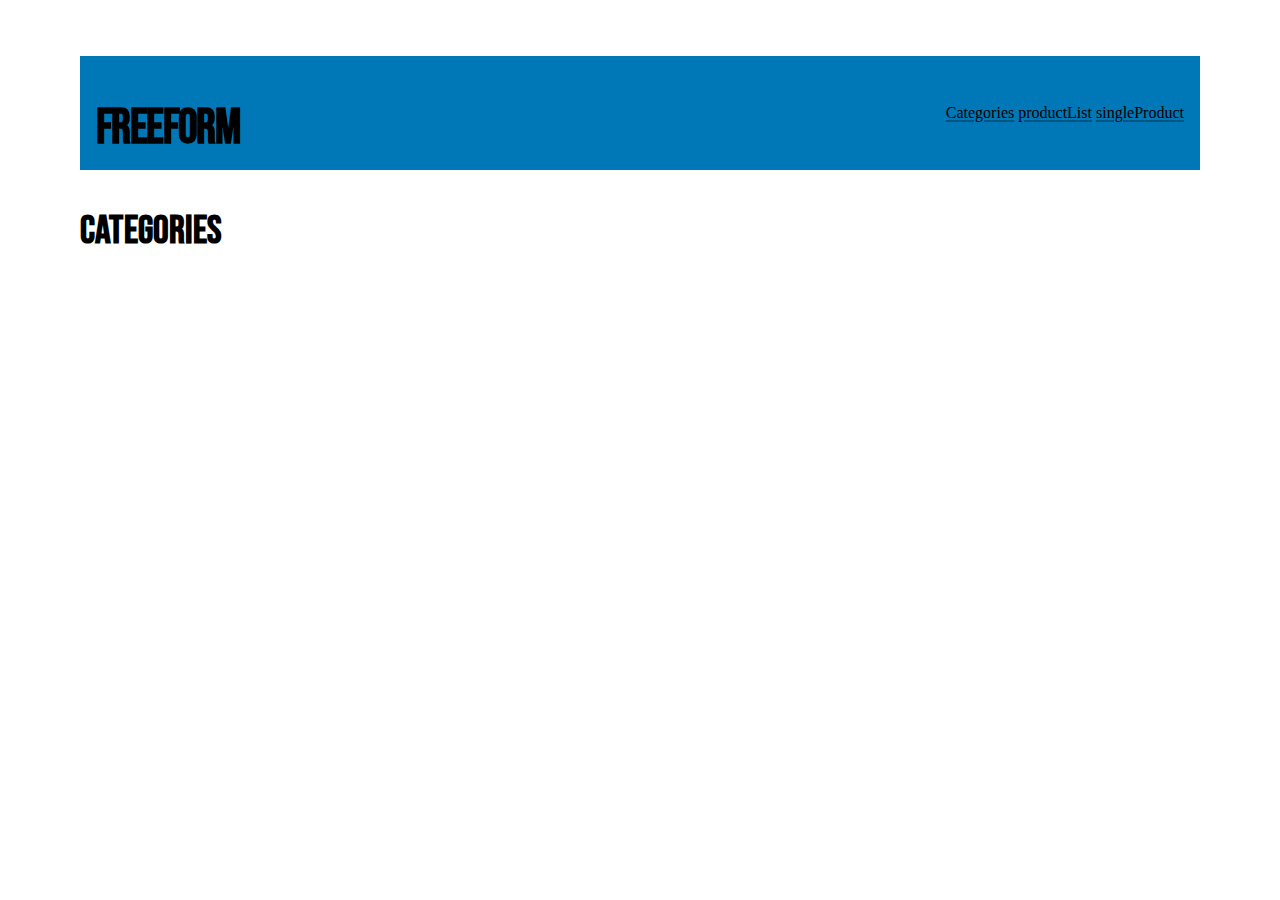
<file: kategori.html>
<!DOCTYPE html>
<html lang="en">
  <head>
    <meta charset="UTF-8" />
    <meta name="viewport" content="width=device-width, initial-scale=1.0" />
    <link rel="preconnect" href="https://fonts.googleapis.com" />
    <link rel="preconnect" href="https://fonts.gstatic.com" crossorigin />
    <link
      href="https://fonts.googleapis.com/css2?family=Bebas+Neue&display=swap"
      rel="stylesheet"
    />
    <link rel="preconnect" href="https://fonts.googleapis.com" />
    <link rel="preconnect" href="https://fonts.gstatic.com" crossorigin />
    <link
      href="https://fonts.googleapis.com/css2?family=Bebas+Neue&family=Roboto:ital,wght@0,100;0,300;0,400;0,500;0,700;0,900;1,100;1,300;1,400;1,500;1,700;1,900&display=swap"
      rel="stylesheet"
    />
    <link rel="stylesheet" href="css/style.css" />
    <link rel="stylesheet" href="css/layout.css" />
    <title>kategori</title>
  </head>
  <body class="category">
    <header class="mainNav">
      <a href="index.html" class="Logo">
        <h1>FreeForm</h1>
      </a>
      <nav>
        <a href="kategori.html">Categories</a>
        <a href="produktliste.html">productList</a>
        <a href="produkt.html">singleProduct</a>
      </nav>
    </header>
    <main>
      <h2>Categories</h2>

      <section class="categoryList">
        <template>
          <li><a href="produktliste.html">Accessories</a></li>
        </template>
        <ul></ul>
      </section>
    </main>
    <footer></footer>
    <script src="category.js"></script>
  </body>
</html>
</file>
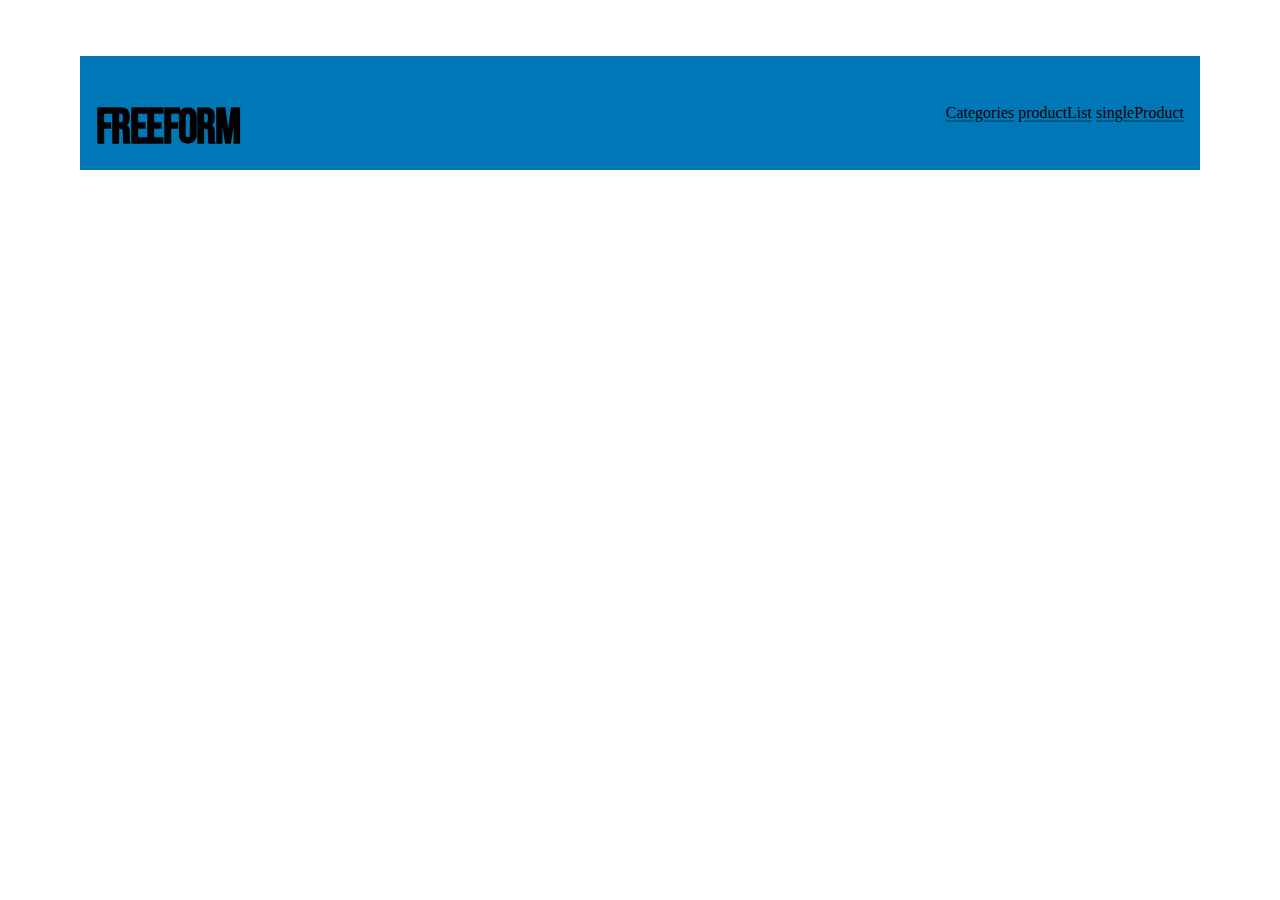
<file: produktliste.html>
<!DOCTYPE html>
<html lang="en">
  <head>
    <meta charset="UTF-8" />
    <meta name="viewport" content="width=device-width, initial-scale=1.0" />
    <link rel="preconnect" href="https://fonts.googleapis.com" />
    <link rel="preconnect" href="https://fonts.gstatic.com" crossorigin />
    <link
      href="https://fonts.googleapis.com/css2?family=Bebas+Neue&display=swap"
      rel="stylesheet"
    />
    <link rel="preconnect" href="https://fonts.googleapis.com" />
    <link rel="preconnect" href="https://fonts.gstatic.com" crossorigin />
    <link
      href="https://fonts.googleapis.com/css2?family=Bebas+Neue&family=Roboto:ital,wght@0,100;0,300;0,400;0,500;0,700;0,900;1,100;1,300;1,400;1,500;1,700;1,900&display=swap"
      rel="stylesheet"
    />
    <link rel="stylesheet" href="css/layout.css" />
    <link rel="stylesheet" href="css/style.css" />
    <title>Produktliste</title>
  </head>
  <body class="productList">
    <header class="mainNav">
      <a href="index.html" class="Logo">
        <h1>FreeForm</h1>
      </a>
      <nav>
        <a href="kategori.html">Categories</a>
        <a href="produktliste.html">productList</a>
        <a href="produkt.html">singleProduct</a>
      </nav>
    </header>
    <main>
      <template id="productCardTemplate">
        <article class="productCard">
          <img
            src="https://kea-alt-del.dk/t7/images/webp/640/1587.webp"
            alt="Superfit Football hite Shoe"
            class="productCard__img"
          />
          <h3 class="productCard__title">Superfit Football hite Shoe</h3>
          <p class="productCard__subtle">
            <span class="brand">Kipsta</span>
            |
            <span class="subCategory">Shoe</span>
          </p>
          <p class="productCard__price">pre DKK 2099,-</p>
          <div>
            <p class="newPrice"></p>
            <p></p>
          </div>
          <a href="produkt.html" class="productCard__link">Read More</a>
        </article>
      </template>
    </main>

    <footer></footer>
    <script src="js/productList.js"></script>
  </body>
</html>
</file>
<file: css/style.css>
.wrapper__h2 {
  grid-column: 1/-1;
}
.mainNav {
  background-color: var(--prim-color);
  display: flex;
  justify-content: space-between;
  align-items: center;
  padding: 0 1rem;
  margin-bottom: 1rem;
}

.mainNav h1 {
  display: inline-block;
}
.breadCrumbs {
  display: flex;
}
.breadCrumbs li {
  list-style: none;
}
.breadCrumbs li::after {
  content: " > ";
  font-size: 0.6rem;
  display: inline-block;
  width: 10px;
  height: 10px;
  margin: 0 10px;
  transition: all 0.3s;
}

/*INDEX Image gallery*/
.productGallery {
  display: flex;
}

.galleryItem {
  position: relative;
  isolation: isolate;
  display: flex;
  flex: 1;
  height: 600px;
  background-color: black;
  padding: 1.5rem;
  opacity: 1;
  overflow: hidden;
  transition: flex 0.5s, opacity 0.25s;
}
.galleryItem:hover {
  opacity: 1;
  flex: 5;
}
.galleryItem:not(:hover) {
  opacity: 0.75;
}
.galleryItem img {
  position: absolute;
  top: 0;
  right: 0;
  z-index: -1;
  width: 100%;
  height: 100%;
  object-fit: cover;
}

.itemDescription {
  align-self: flex-end;
  text-transform: uppercase;
}
.descriptionBrand {
  background-color: var(--prim-bg-color);
  padding-inline: 10px;
  transform: translateY(-10px);
}

.descriptionName {
  display: inline-block;
  background-color: black;
  color: var(--prim-bg-color);
  padding: 10px;
  box-shadow: 0 1px 10px rgb(0, 0, 0, 0.2);
  transform: translateY(10px);
}

.descriptionBrand,
.descriptionName {
  opacity: 0;
  transition: opacity 0.25s, transform 0.3s;
  transition-delay: 0.35s;
}

.galleryItem:hover .descriptionBrand,
.galleryItem:hover .descriptionName {
  opacity: 1;
  transform: translateY(0);
}
.galleryItem:not(:hover) .descriptionBrand,
.galleryItem:not(:hover) .descriptionName {
  transition-delay: 0;
}

/*CARD_SKELET (normal pris)*/
.productCard {
  display: flex;
  flex-direction: column;
  border: 2px solid black;
  border-radius: 24px;
  width: 100%;
  height: auto;
  overflow: hidden;
}

.productCard img:hover {
  scale: 1.2;
}

.productCard__img {
  margin: 0.5rem;
  display: block;
  max-width: 100%;
  height: auto;
  border-radius: 12px;
}

.productCard__title {
  margin-left: 0.5rem;
}
.productCard__subtle {
  color: lightgrey;
  margin-left: 0.5rem;
}

.productCard__price {
  margin-left: 0.5rem;
}

.productCard__link {
  margin-left: 0.5rem;
  margin-bottom: 0.8rem;
}

/*DISCOUNT*/
.productCard,
.discount {
  display: flex;
  justify-content: space-between;
}

div {
  position: relative;
  padding-left: 0.5rem;
}
.discountProcent {
  background-color: yellow;
  padding: 0.5rem;
  width: 6rem;
  margin-right: 0.5rem;
  right: 10%;
  top: 0%;
  font-weight: bold;
  font-size: 1rem;
  border-radius: 4px;
}

.priceBefore {
  text-decoration: line-through;
  text-decoration-thickness: 1px;
  color: rgba(0, 0, 0, 0.379);
}

/*SOLDOUT*/
.productCard .soldOut {
  display: flex;
  flex-direction: column;
}
.soldOut img {
  opacity: 0.5;
}
.soldOut::before {
  content: "Sold Out";
  position: absolute;
  background-color: black;
  padding: 1rem;
  border-radius: 12px;
  margin: 0.5rem;
  font-weight: bold;
  font-size: 1.2rem;
  color: white;
}

/*CATEGORYLIST SITE*/
.categoryList {
  display: grid;
  margin-top: 5rem;
}

.categoryList ul {
  display: flex;
  flex-direction: row;
  flex-wrap: wrap;
  gap: 1rem;
}
.categoryList li {
  list-style: none;
}
.categoryList a {
  width: 300px;
  display: inline-flex;
  text-decoration: none;
  padding: 2rem;
  color: white;
  background-color: black;
}

/*Product*/
.product_wrapper {
  /* display: grid; */
  display: grid;
  grid-template-columns: 1fr, 1fr;
  gap: 2rem;
}

.info {
  grid-column: 1 / -1;
  grid-row: 1;
}
.info dt {
  padding-left: 0.5rem;
}
.product select {
  min-width: 100px;
}

.purchesBox {
  padding: 1rem;
  background-color: var(--sec-bg-color);
  grid-column: 2;
  grid-row: 1;
}
.purchesBox button {
  display: block;
  margin-top: 3rem;
  padding: 1rem;
  border: none;
  border-radius: 20px;
  width: 75%;
  background-color: var(--sec-cta2-color);
  font-weight: bold;
  font-size: 1rem;
}

.productSize {
  display: flex;
  flex-direction: row;
  flex-wrap: wrap;
  row-gap: 0.5rem;
}

.productSize button {
  display: block;
  margin: 0.2rem;
  width: 4rem;
  height: 4rem;
  background-color: var(--btn-color);
}

.purches-btn {
  display: flex;
  justify-content: center;
}
</file>
<file: css/layout.css>
* {
  box-sizing: border-box;
  margin: 0;
  padding: 0;
}
:root {
  --prim-bg-color: #ffff;
  --prim-color: #0077b6;
  --prim-text-color: #00000000;

  /*natural color*/
  --sec-bg-color: #b0b0b0;
  --btn-color: rgb(255, 255, 255);

  /*Secundary colors*/
  --sec-cta-color: #39ff14;
  --sec-cta2-color: #ff6f00;
}
body {
  margin: calc((100vh / 25) * 1.563) calc((100vw / 25) * 1.563);
}
/*Overordned styling*/
.productList main {
  display: grid;
  grid-template-columns: repeat(auto-fill, minmax(150px, 290px));
  gap: 2rem;
}

h1,
h2,
h3,
h4,
h5,
h6 {
  margin-bottom: 1rem;
  margin-top: 1em;
  font-weight: bold;
  font-family: "Bebas Neue", sans-serif;
  font-style: normal;
}

h1 {
  font-size: 3.052rem;
  letter-spacing: -0.1rem;
  line-height: 1;
}

h2 {
  font-size: 2.441rem;
  letter-spacing: 0.012rem;
  line-height: 1.2;
}

h3 {
  font-size: 1.953rem;
  letter-spacing: -0.02rem;
  line-height: 1.2;
}

h4 {
  font-size: 1.563rem;
  letter-spacing: 0.06rem;
  line-height: 1.3;
}

h5 {
  font-size: 1.25rem;
  letter-spacing: -0.03rem;
  line-height: 1.4;
}

h6 {
  font-size: 1rem;
  letter-spacing: 0;
  line-height: 1.5;
}

p {
  font-size: 1rem;
  margin-bottom: 1.563rem;
  font-family: "Roboto", sans-serif;
  font-weight: 500;
  font-style: normal;
}
p > *:last-child {
  margin-bottom: 0;
}

a {
  text-decoration: underline;
  color: inherit;
  text-decoration-thickness: 2px;
  text-underline-offset: 2px;
  text-decoration-color: rgba(0, 0, 0, 0.278);
  border-radius: 5px;
}
a:hover {
  text-decoration-color: rgb(0, 0, 0);
}

label {
  font-weight: bold;
  display: flex;
}
dd {
  margin: 1rem;
}
dt {
  font-weight: bold;
}

input[type="email"],
input[type="text"],
input[type="number"],
input[type="password"],
input[type="url"],
input[type="tel"],
input[type="search"],
input[type="date"],
input[type="month"],
input[type="day"],
input[type="week"],
input[type="datetime"],
input[type="datetime-local"],
input[type="time"],
input:not([type]) {
  padding: 0.5rem;
  font-size: 1rem;
  border: 2px solid var(--input-border-color);
  background-color: var(--input-background-color);
  color: var(--input-color);
  border-radius: 10px;
}

li {
  font-size: 1.2rem;
}

button:hover {
  scale: 1.1;
}

/*MEDIA QUERIES*/

@media screen and(min-width: 768px) {
  .productGallery {
    flex-direction: column;
    height: 100dvh;
  }
  .itemDescription {
    flex-basis: 100%;
  }
}
</file>
